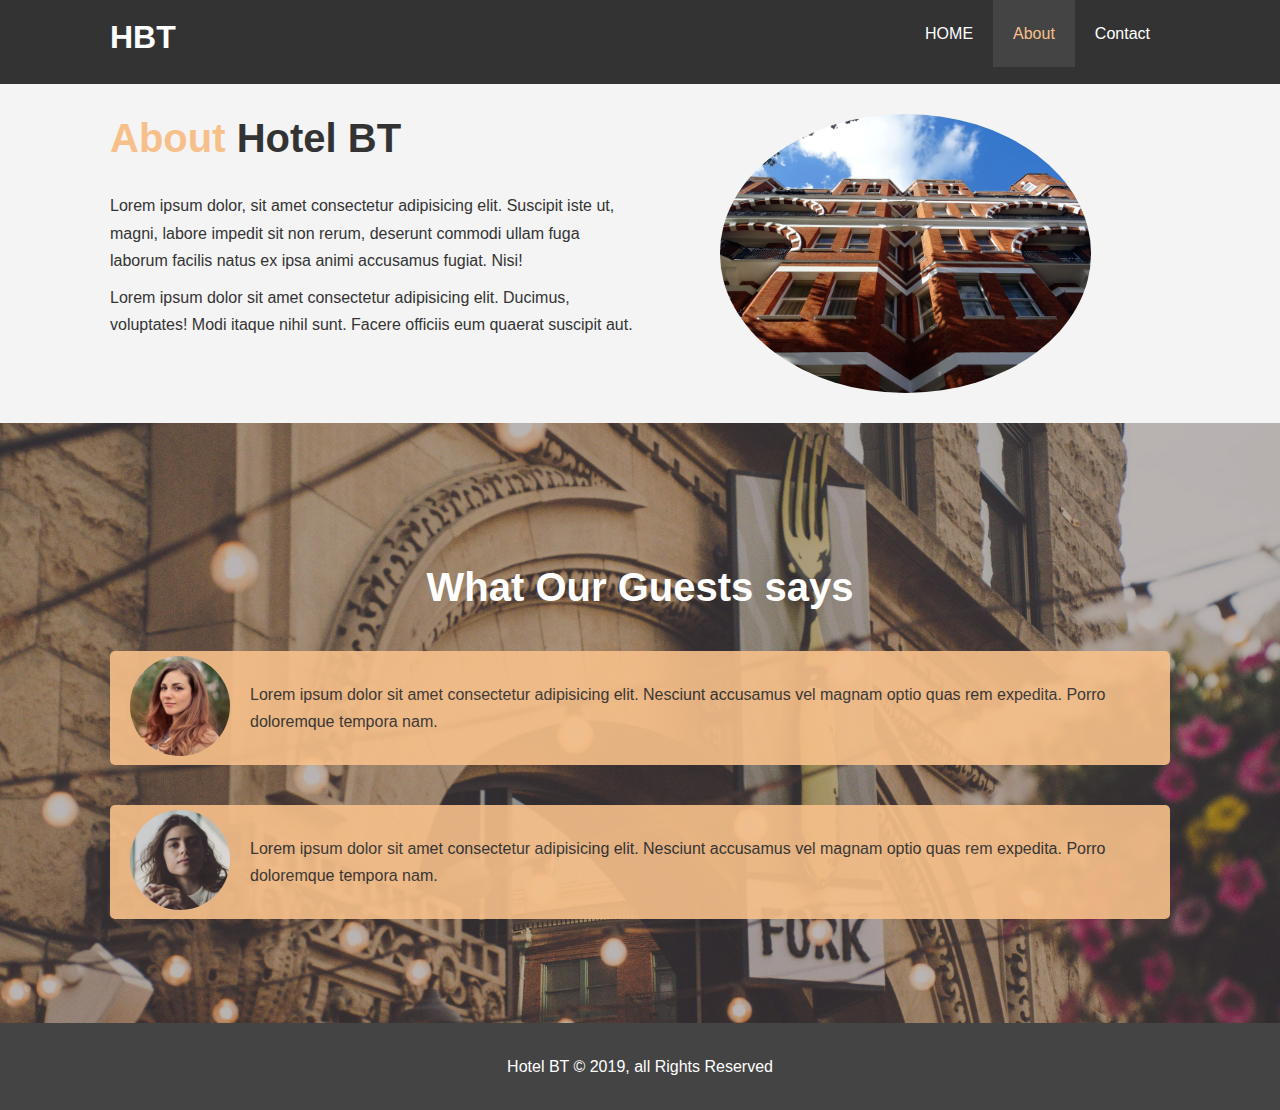
<file: about.html>
<!DOCTYPE html>
<html lang="en">
<head>
    <meta charset="UTF-8">
    <meta name="viewport" content="width=device-width, initial-scale=1.0">
    <meta name="Description" content="Welcome to the most  ranked hotel in the world">
    <meta name="keyword" content="Hotel, SeneGambia, Tourist, Best hotel in the Gambia"  >
    <link rel="stylesheet" href="css/style.css" type="text/css">
    <link rel="stylesheet" media="screen and (max-width:768px)" href="css/mobile.css">
    <title>HOTEL BT |  About</title>
</head>
<body>
    <header>
        <nav id="navbar">
             <div class="container">
                <h1 class="logo"> <a href="index.html">HBT</a></h1>
                <ul>
                    <li><a  href="index.html">HOME</a></li>
                    <li><a class="current" href="about.html">About</a></li>
                    <li><a href="index.html">Contact</a></li>
                </ul>
            </div>    
        </nav>
    </header>

    <section id="About-info" class="bg-light py-3">
       <div class="container">
           <div class="info-left">
               <h1 class="l-heading"><span class="text-primary">About</span>  Hotel BT</h1>
           
           <p>Lorem ipsum dolor, sit amet consectetur adipisicing elit. Suscipit iste ut, magni, labore impedit sit non rerum, deserunt commodi ullam fuga laborum facilis natus ex ipsa animi accusamus fugiat. Nisi!</p>
           <p>Lorem ipsum dolor sit amet consectetur adipisicing elit. Ducimus, voluptates! Modi itaque nihil sunt. Facere officiis eum quaerat suscipit aut. </p>
           </div>

           <div class="info-right">
               <img src="./img/photo-2.jpg" alt="hotel">
           </div>
       </div>
    </section>

    <div class="clr"></div>

    <div id="testimonials" class="py-3">
        <div class="container">
          <h2 class="l-heading">What Our Guests says</h2>

          <div class="testimonial bg-primary">
              <img src="./img/person-1.jpg" alt="Samantha">
              <p>Lorem ipsum dolor sit amet consectetur adipisicing elit. Nesciunt accusamus vel magnam optio quas rem expedita. Porro doloremque tempora nam.</p>
          </div>

          <div class="testimonial bg-primary">
            <img src="./img/person-2.jpg" alt="jen">
            <p>Lorem ipsum dolor sit amet consectetur adipisicing elit. Nesciunt accusamus vel magnam optio quas rem expedita. Porro doloremque tempora nam.</p>
        </div>

        
        </div>
    </div>

    <footer id="main-footer">
        <p>Hotel BT &copy; 2019, all Rights Reserved</p>
    </footer>
</body>
</html>
</file>
<file: css/style.css>
*{
    margin: 0;
    padding: 0;
    box-sizing: border-box;
}

html,body{

    font-family: 'Segoe UI', Tahoma, Geneva, Verdana, sans-serif;
    line-height: 1.7;

}

a{
    color: #333333;
    text-decoration: none;
}

h1,h2,h3{
    padding-bottom: 20px;
}

p{
    margin: 10px 0;
}


/* utility class */

.container{
    margin: auto;
    max-width: 1100px;
    overflow: auto;
    padding: 0 20px;
}

.text-primary{
    color: #f7c08a;
}

.lead{
font-size: 20px;
}

.btn{
    display: inline-block;
    font-size: 18px;
    color: #ffffff;
    background: #333333;
    padding: 13px 20px;
    border: none;
    cursor: pointer;
}
.btn-light{
    background: #f4f4f4;
    color: #333333;
}

.btn:hover{
    background: #f7c08a;
    color: #333333;
}
.bg-dark{
 background: #333333;
 color: #ffffff;
}

.bg-light{
    background: #f4f4f4;
    color: #333333;
   }
   .bg-primary{
    background: #f7c08a;
     color: #333333;
   }
   .clr{
       clear: both;
   }
   .l-heading{
       font-size: 40px;
       line-height: 1.2;
   }

   /* padding */
   .py-1{padding: 10px 0;}
   .py-2{padding: 20px 0;}
   .py-3{padding: 30px 0;}

 /* Nav styling */
  

 #navbar{

    background: #333333;
    color: white;
    overflow: auto;
    width: 100%;
 }

 #navbar  a{

    color: #ffffff;


 }

 #navbar h1{

    float: left;
    padding-top: 10px;
 }

 #navbar ul{
     list-style: none ;
     float: right;
 }

 #navbar ul li {
     float: left;
 }

 #navbar ul li a {
     display: block;
     padding: 20px;
     text-align: center;
 }

 #navbar ul li a:hover, 
 #navbar ul li a.current{
     background: #444444;
     color: #f7c08a;
 }

#showcase{
    background: url('../img/showcase.jpg') no-repeat
    center center/cover;
    height: 600px;

}

#showcase .showcase-content {

         color: #ffffff;
         text-align: center;
         padding-top: 170px;
}

#showcase .showcase-content h1{
    font-size: 60px;
    line-height: 1.2em;
    
}

#showcase .showcase-content p{
    padding-bottom: 20px;
    line-height: 1.7em;
}

/* home info */

#home-info{
    height: 400px;
}
#home-info .info-img{
    float: left;
    width: 50%;
    background: url('../img/photo-1.jpg')no-repeat;
    min-height: 100%;
}
#home-info .info-content{
    float: right;
    width: 50%;
    height: 100%;
    text-align:center; 
    padding: 50px 30px;
    overflow: hidden;

}

#home-info .info-content p{

    padding-bottom: 30px;
}

/* feaatures */

.box{
    float:left;
    width: 33.3%;
    padding: 50px;
    text-align: center;
}

.box i{
    margin-bottom: 10px ;

}

/* about */

 #About-info .info-right{
     float: right;
     width: 50%;
     min-height: 100%;
 }
 #About-info .info-right img{
     display: block;
     margin: auto;
     width: 70%;
     border-radius: 50%;
 }
 #About-info .info-left{
     float: left;
     width: 50%;
     min-height: 100%;
 }

 /* Testimonials */


 #testimonials{
    height: 600px;
    background: url('../img/test-bg.jpg') no-repeat
    center center/cover;
    padding-top: 100px;
 }
 #testimonials h2{
     color: #ffffff;
     text-align: center;
     padding: 40px;
 }

 #testimonials .testimonial{

    padding: 20px;
    margin-bottom: 40px;
    border-radius: 5px; 
    opacity: 0.9;

 }
 
 #testimonials .testimonial img{
     width: 100px;
     float: left;
     margin-right: 20px;
     margin-top: -15px;
     border-radius: 50%; 
 } 



 /* contact form */
#contact-form .form-group{
    margin-bottom: 20px;
}

#contact-form label{
    display: block;
    margin-bottom: 5px;
}

#contact-form input, 
#contact-form textarea{
    width: 100%;
    padding: 10px;
    border: 1px #dddddd solid;
}

#contact-form input:focus, 
#contact-form textarea:focus {
   outline: none;
   border-color: #f7c08a;
}




/* footer */

#main-footer{
    text-align: center;
    background: #444444; 
    color: #ffffff;
    padding: 20px;
}
</file>
<file: css/mobile.css>
#navbar .logo {
    float: none;
    text-align: center;

}

#navbar ul, #navbar ul li{
    float: none;
}

#navbar ul li a{

    padding: 5px;
    border-bottom: #4444 dotted 1px;
}

/* showcase */

#showcase{
    height: 100%;
}

#showcase .showcase-content{
    padding-top: 70px;
    padding-bottom: 30px;
}

/* home */
#home-info .info-img{
    display: none;
}
#home-info .info-content{
    float:none;
    width: 100%;
}

/*  */

.box{
    float: none;
    width: 100%;
}
/* contact */
#About-info .info-right,
#About-info .info-left{
     float: none;
     width: 100%;
}
#About-info .info-right{
    margin-top: 30px;
}

.l-heading{
    text-align: center;
}

/* contact */
#contact-info .box{
    border: #4444 dotted 1px;
}
</file>
